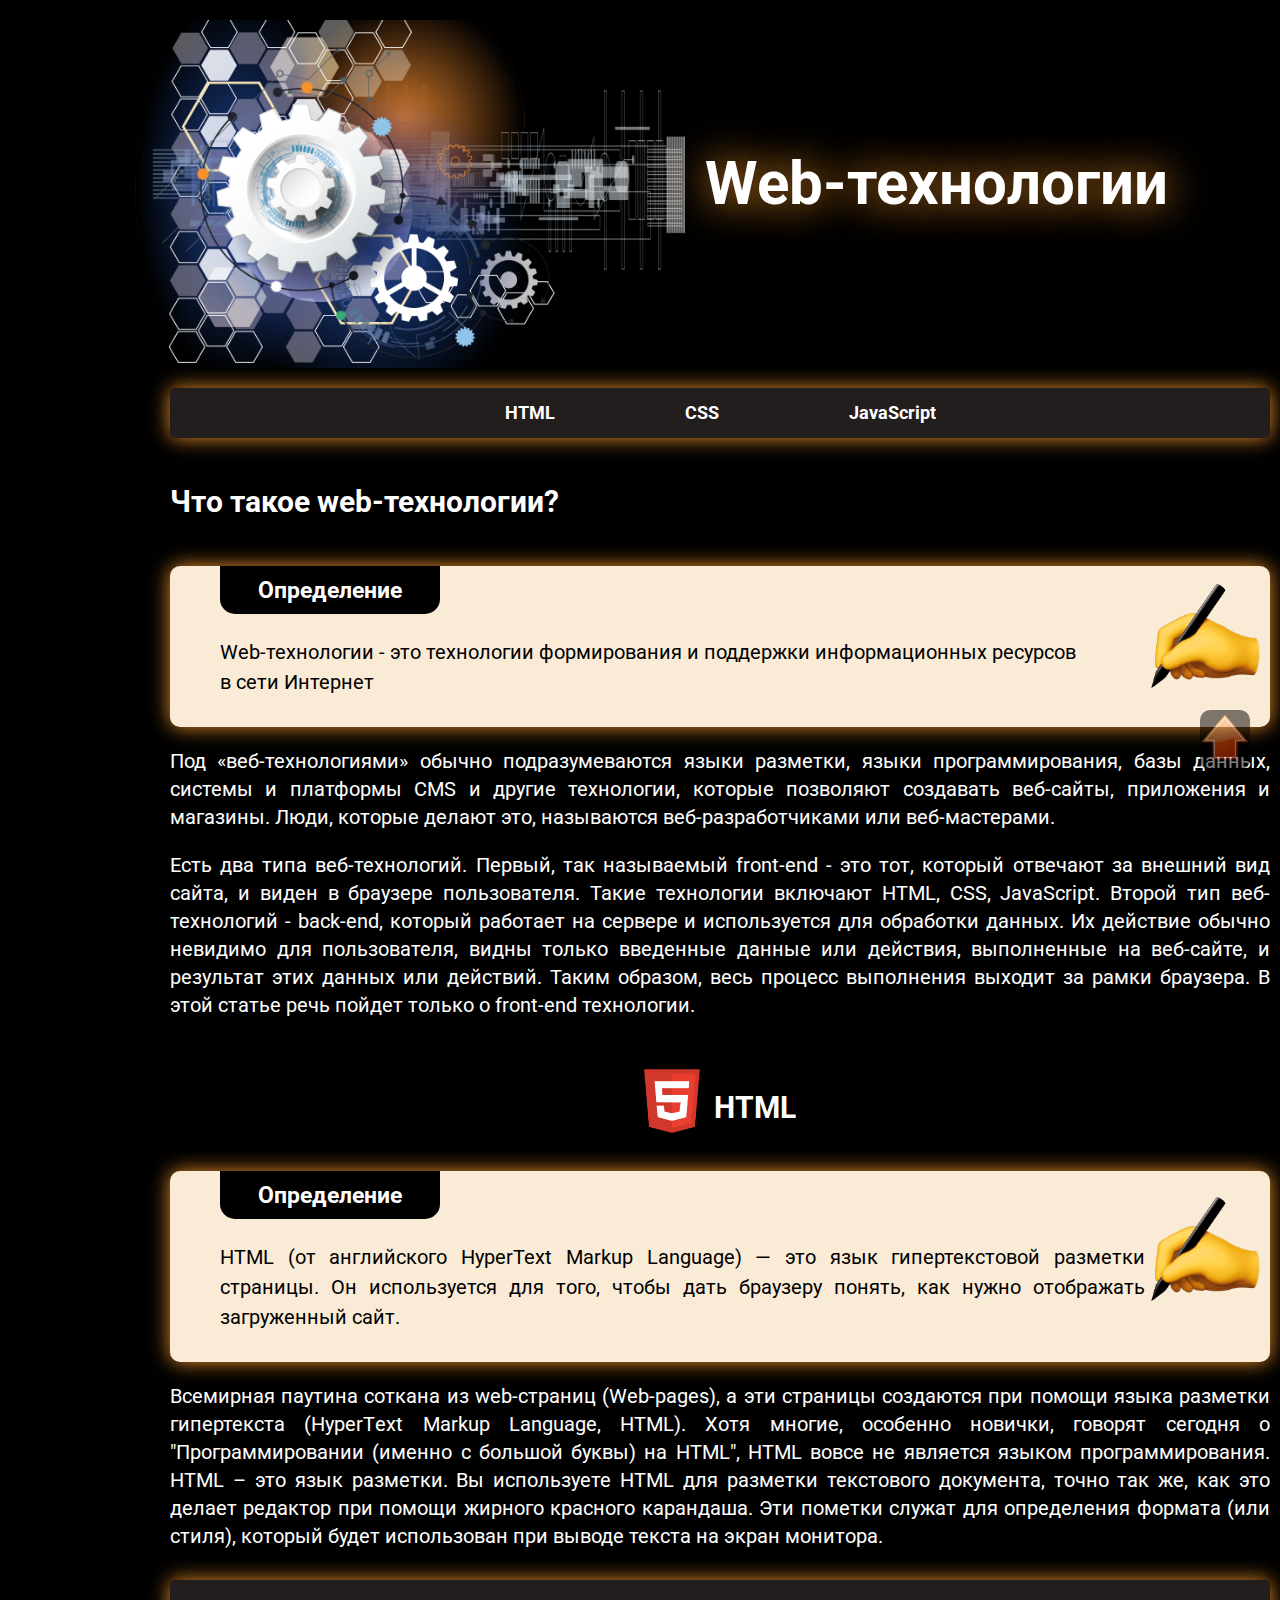
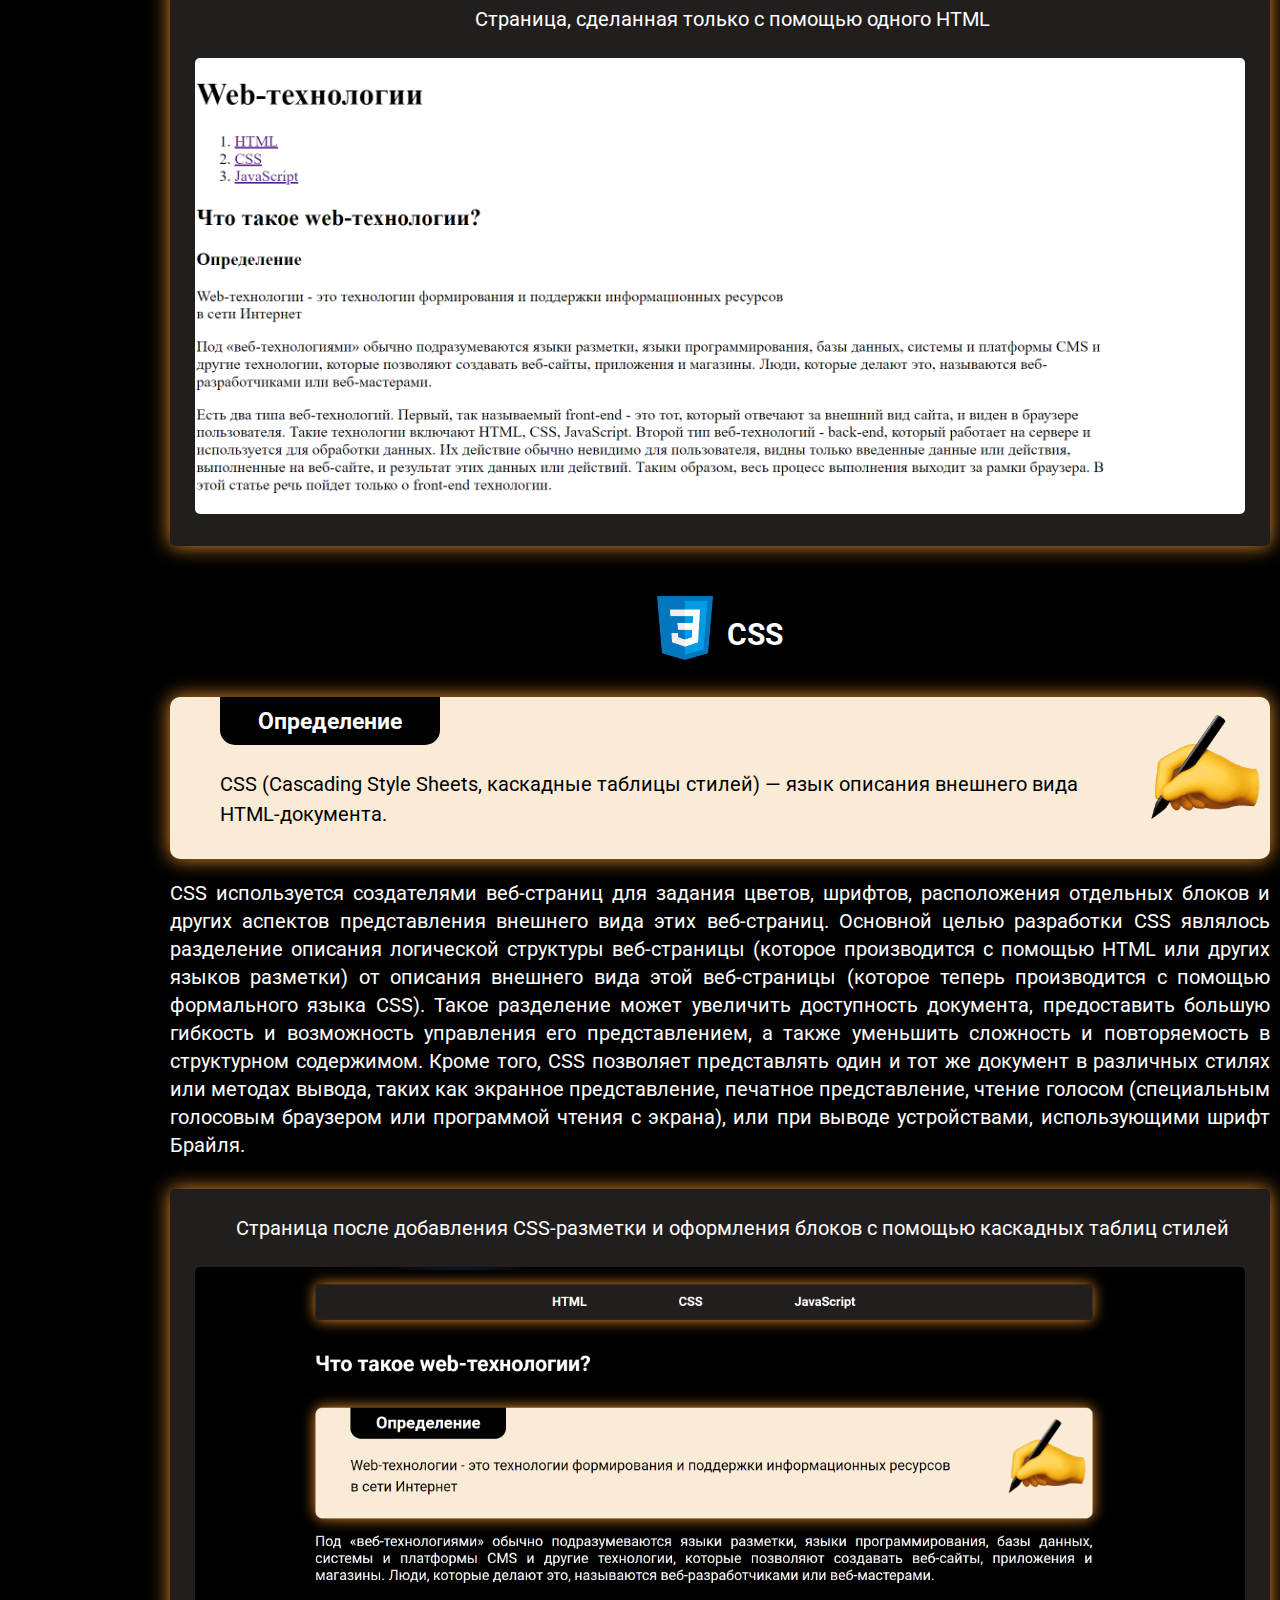
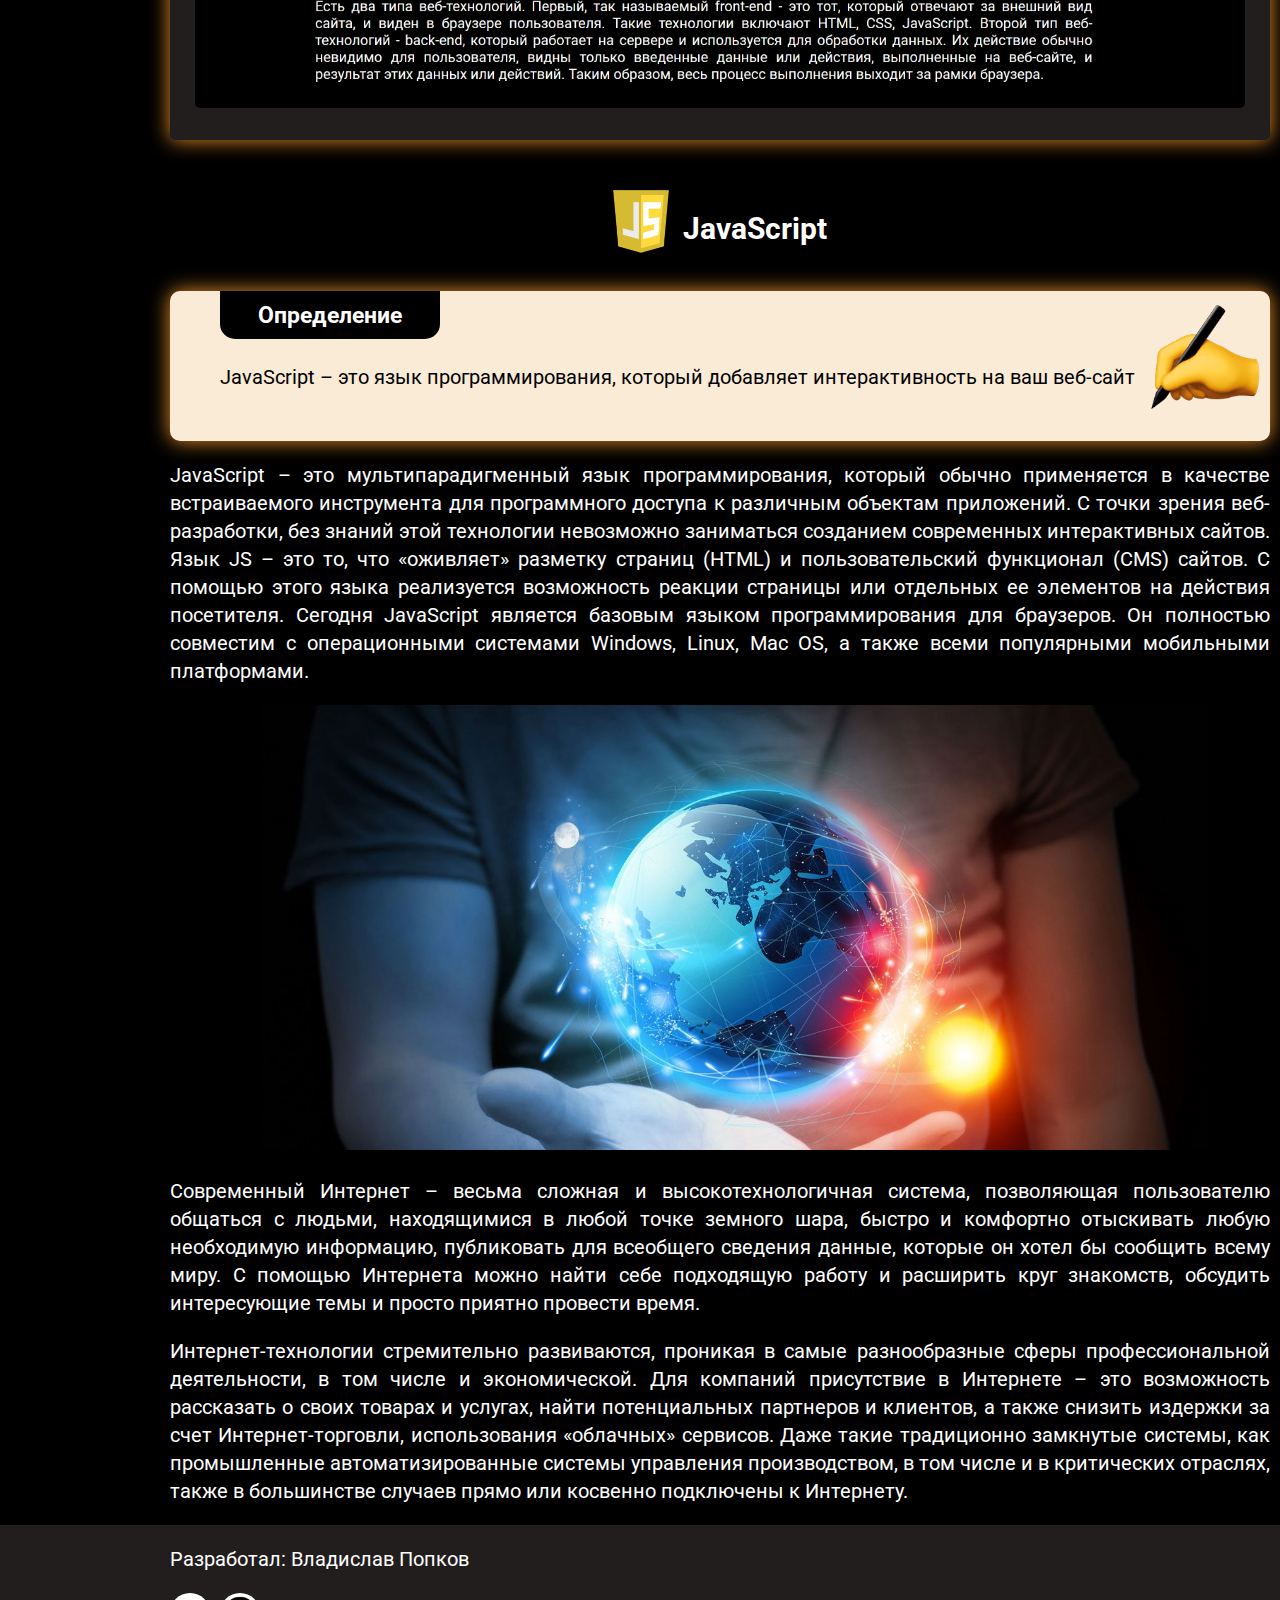
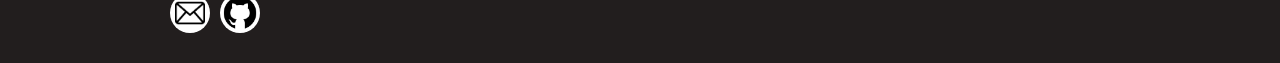
<file: index.html>
<!DOCTYPE html>
<html class="page" lang="ru">
  <head>
    <meta charset="utf-8">
    <title>Web-technology</title>
    <link rel="icon" href="fav.ico">
    <link rel="icon" href="img/favicon.png" type="image/svg+xml">
    <link href="https://fonts.googleapis.com/css2?family=Roboto:wght@400;700&display=swap" rel="stylesheet">
    <link rel="stylesheet" href="normalize.css">
    <link rel="stylesheet" href="css/style.css">
  </head>
  <body class="page-body">

    <header id="up" class="main-header container">
      <img src="img/img-header.png" width="550" alt="Шестерни">
      <h1>Web-технологии</h1>
    </header>

    <main class="container">
        <ol class="content-list">
          <li><a href="#html">HTML</a></li>
          <li><a href="#css">CSS</a></li>
          <li><a href="#js">JavaScript</a></li>
        </ol>

      <section class="content">

        <h2 class="content-header">Что такое web-технологии?</h2>
        <section class="definition container">
          <h3>Определение</h3>
          <p>Web-технологии - это технологии формирования и поддержки информационных ресурсов<br>в сети Интернет</p>
        </section>
        <p>Под «веб-технологиями» обычно подразумеваются языки разметки, языки программирования, базы данных, системы и платформы CMS и другие технологии, которые позволяют создавать веб-сайты, приложения и магазины. Люди, которые делают это, называются веб-разработчиками или веб-мастерами.</p>
        <p>Есть два типа веб-технологий. Первый, так называемый front-end - это тот, который отвечают за внешний вид сайта, и виден в браузере пользователя. Такие технологии включают HTML, CSS, JavaScript. Второй тип веб-технологий - back-end, который работает на сервере и используется для обработки данных. Их действие обычно невидимо для пользователя, видны только введенные данные или действия, выполненные на веб-сайте, и результат этих данных или действий. Таким образом, весь процесс выполнения выходит за рамки браузера. В этой статье речь пойдет только о front-end технологии.</p>

        <div class="header-html" id="html">
          <div class="html-logo"></div>
          <h2>HTML</h2>
        </div>
        <section class="definition container">
          <h3>Определение</h3>
          <p>HTML (от английского HyperText Markup Language) — это язык гипертекстовой разметки страницы. Он используется для того, чтобы дать браузеру понять, как нужно отображать загруженный сайт.</p>
        </section>
        <p>Всемирная паутина соткана из web-страниц (Web-pages), а эти страницы создаются при помощи языка разметки гипертекста (HyperТext Markup Language, HTML). Хотя многие, особенно новички, говорят сегодня о "Программировании (именно с большой буквы) на HTML", HTML вовсе не является языком программирования. HTML – это язык разметки. Вы используете HTML для разметки текстового документа, точно так же, как это делает редактор при помощи жирного красного карандаша. Эти пометки служат для определения формата (или стиля), который будет использован при выводе текста на экран монитора.</p>
        <figure class="content-image">
          <figcaption>Страница, сделанная только с помощью одного HTML</figcaption>
          <img src="img/screen-html.png" width="1050" alt="Скриншот страницы HTML">
        </figure>

        <div class="header-css" id="css">
          <div class="css-logo"></div>
          <h2>CSS</h2>
        </div>
        <section class="definition container">
          <h3>Определение</h3>
          <p>CSS (Cascading Style Sheets, каскадные таблицы стилей) — язык описания внешнего вида<br> HTML-документа.</p>
        </section>
        <p>CSS используется создателями веб-страниц для задания цветов, шрифтов, расположения отдельных блоков и других аспектов представления внешнего вида этих веб-страниц. Основной целью разработки CSS являлось разделение описания логической структуры веб-страницы (которое производится с помощью HTML или других языков разметки) от описания внешнего вида этой веб-страницы (которое теперь производится с помощью формального языка CSS). Такое разделение может увеличить доступность документа, предоставить большую гибкость и возможность управления его представлением, а также уменьшить сложность и повторяемость в структурном содержимом. Кроме того, CSS позволяет представлять один и тот же документ в различных стилях или методах вывода, таких как экранное представление, печатное представление, чтение голосом (специальным голосовым браузером или программой чтения с экрана), или при выводе устройствами, использующими шрифт Брайля.</p>
        <figure class="content-image">
          <figcaption>Cтраница после добавления CSS-разметки и оформления блоков с помощью каскадных таблиц стилей</figcaption>
          <img src="img/screen-css.png" width="1050" alt="Скриншот страницы HTML+CSS">
        </figure>

        <div class="header-js" id="js">
          <div class="js-logo"></div>
          <h2>JavaScript</h2>
        </div>
        <section class="definition container">
          <h3>Определение</h3>
          <p>JavaScript – это язык программирования, который добавляет интерактивность на ваш веб-сайт</p>
        </section>
        <p>JavaScript – это мультипарадигменный язык программирования, который обычно применяется в качестве встраиваемого инструмента для программного доступа к различным объектам приложений. С точки зрения веб-разработки, без знаний этой технологии невозможно заниматься созданием современных интерактивных сайтов. Язык JS – это то, что «оживляет» разметку страниц (HTML) и пользовательский функционал (CMS) сайтов. С помощью этого языка реализуется возможность реакции страницы или отдельных ее элементов на действия посетителя. Сегодня JavaScript является базовым языком программирования для браузеров. Он полностью совместим с операционными системами Windows, Linux, Mac OS, а также всеми популярными мобильными платформами.</p>

        <div class="image">
          <img src="img/main-img.jpg" width="1100" height="720" alt="Цифровая планета">
        </div>

        <p>Современный Интернет – весьма сложная и высокотехнологичная система, позволяющая пользователю общаться с людьми, находящимися в любой точке земного шара, быстро и комфортно отыскивать любую необходимую информацию, публиковать для всеобщего сведения данные, которые он хотел бы сообщить всему миру. С помощью Интернета можно найти себе подходящую работу и расширить круг знакомств, обсудить интересующие темы и просто приятно провести время.</p>
        <p>Интернет-технологии стремительно развиваются, проникая в самые разнообразные сферы профессиональной деятельности, в том числе и экономической. Для компаний присутствие в Интернете – это возможность рассказать о своих товарах и услугах, найти потенциальных партнеров и клиентов, а также снизить издержки за счет Интернет-торговли, использования «облачных» сервисов. Даже такие традиционно замкнутые системы, как промышленные автоматизированные системы управления производством, в том числе и в критических отраслях, также в большинстве случаев прямо или косвенно подключены к Интернету.</p>

      </section>

      <div class="button">
        <a href="#up">
          <img src="img/icon-up.png" alt="стрелка">
        </a>
      </div>
    </main>

    <footer>
      <div class="container">
        <p>Разработал: Владислав Попков</p>
        <div class="contacts">
          <div class="mail">
            <a href="mailto:vladtelec@gmail.com">
              <img src="img/mail-logo.png" width="30" height="30" alt="логотип почты">
            </a>
          </div>
          <div class="git">
            <a href="https://github.com/Vladimen/Test-Digital-Design" target="_blank">
              <img src="img/git-logo.png" width="40" height="40" alt="логотип ГитХаб">
            </a>
          </div>
        </div>
      </div>
    </footer>

  </body>
</html>
</file>
<file: css/style.css>
.page {
height: 100%;
}

html {
  scroll-behavior: smooth;
}

body {
  font-family: "Roboto", Arial, sans-serif;
  font-size: 20px;
  line-height: 28px;
  min-height: 100%;
  min-width: 1440px;
  margin: 0 auto;
  display: grid;
  grid-template-rows: min-content 1fr min-content;
  background-color: black;
}

a {
  text-decoration: none;
}

img {
  max-width: 100%;
  height: auto;
}

/*header*/

.main-header {
  display: flex;
  color: white;
  min-height: 300px;
}

.main-header h1 {
  font-size: 60px;
  align-self: center;
  text-shadow: 0 0 40px #ec9129;
}

.main-header img {
  margin-top: 20px;
  margin-left: -35px;
  margin-right: 20px;
}

/*main*/

main {
  color: white;
}

.container {
  width: 1100px;
  text-align: justify;
  margin: 0 auto;
}

.content-list {
  background-color: rgb(34, 30, 30);
  box-shadow: 0 0 20px #ec9129;
  font-size: 18px;
  color: white;
  border-radius: 5px;
  height: 50px;
  display: flex;
  font-weight: bold;
  justify-content: center;
  list-style: none;
  align-items: center;
  padding: 0;
  margin-top: 20px;
}

.content-list li {
  margin-right: 130px;
}

.content-list li:last-child {
  margin-right: 0;
}

.content-list a {
  color: white;
}

.content-list a:hover {
  color: #ec9129;
  text-shadow: 0 0 15px ;
}

.content-list a:active {
  color: #ec9129;
  opacity: 0.2;
}

.definition {
  background-color: antiquewhite;
  box-shadow: 0 0 20px #ec9129;
  color: black;
  border-radius: 10px;
  min-height: 150px;
  background-image: url(../img/pen.png);
  background-repeat: no-repeat;
  background-position: right 10px bottom 70% ;
  background-size: 10%;
}

.definition h3  {
  color: white;
  background-color: #000000;
  width: 200px;
  text-align: center;
  margin-left: 50px;
  padding: 10px;
  border-bottom-left-radius: 15px;
  border-bottom-right-radius: 15px;
}

.definition p  {
  margin-left: 50px;
  padding-bottom: 30px;
  margin-right: 125px;
  line-height: 30px;
}

.content-header {
  margin-top: 50px;
  margin-bottom: 50px;
}

.header-html {
  display: flex;
  margin-top: 50px;
  justify-content: center;
}

.html-logo {
  background-image: url(../img/html-logo.png);
  background-size: 80%;
  background-repeat: no-repeat;
  height: 70px;
  width: 70px;
}

.header-html h2 {
text-align: right;
}

.header-css {
  display: flex;
  margin-top: 50px;
  justify-content: center;
}

.css-logo {
  background-image: url(../img/css-logo.png);
  background-size: 80%;
  background-repeat: no-repeat;
  height: 70px;
  width: 70px;
}

.header-css h2 {
  text-align: right;
}

.header-js {
  display: flex;
  margin-top: 50px;
  justify-content: center;
}

.js-logo {
  background-image: url(../img/js-logo.png);
  background-size: 80%;
  background-repeat: no-repeat;
  height: 70px;
  width: 70px;
}

.header-js h2 {
  text-align: right;
}

.image {
  text-align: center;
  border-radius: 5px;
}

.image img {
  border-radius: 5px;
}

.content-image {
  background-color: rgb(34, 30, 30);
  box-shadow: 0 0 20px #ec9129;
  color: white;
  border-radius: 5px;
  text-align: center;
  margin: 0;
  padding-bottom: 25px;
  margin-top: 30px;
}

.content-image img {
border-radius: 5px;
}

figcaption {
  text-align: center;
  padding: 25px 0 25px 25px;
}

.button {
  position: fixed;
  background-color: black;
  opacity: 0.5;
  width:50px;
  height: 60px;
  border-radius: 10px;
  margin-right: 20px;
  position:fixed;
  top:auto;
  bottom:130px;
  left:auto;
  right:10px;
}

.button:hover {
  background-color: rgb(226, 226, 226);
  opacity: 1;
}

.button img {
  padding-top: 5px;
}

footer {
  background-color: rgb(34, 30, 30);
  color: white;
}

footer a {
  color: white;
}

.contacts {
  display: flex;
  margin-bottom: 30px;
}

.mail {
  border-radius:50%;
  width: 40px;
  height: 40px;
  background-color: white;
  text-align: center;
  margin-right: 10px;
}

.mail img {
  margin-top: 5px;
}

.git {
  border-radius:50%;
  width: 40px;
  height: 40px;
  background-color: white;
  text-align: center;
}


footer a:hover {
  color: #ec9129;
}

footer a:active {
  color: white;
  opacity: 0.2;
}
</file>
